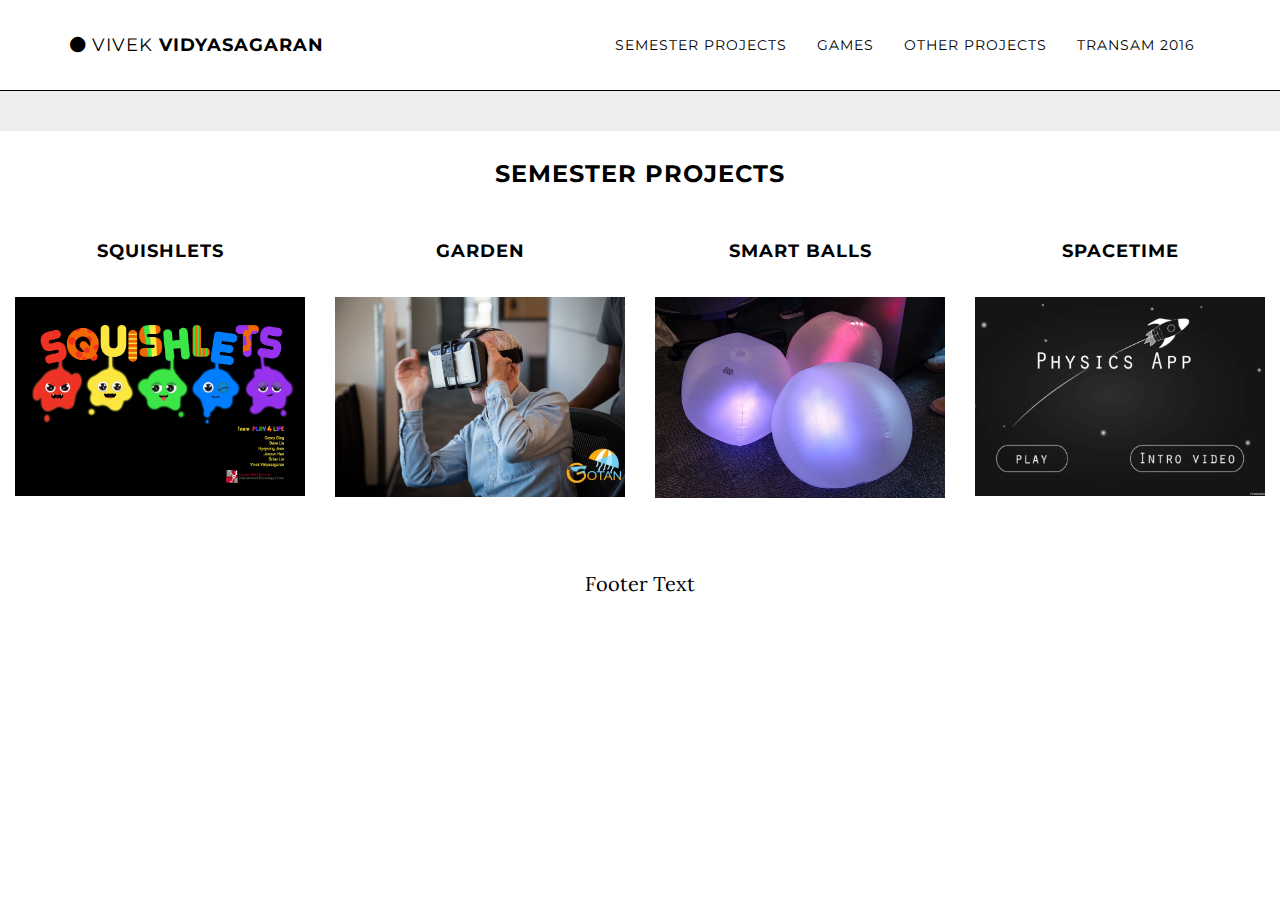
<file: sem_projects.html>
<!DOCTYPE html>
<html lang="en">
<head>

    <meta charset="utf-8">
    <meta http-equiv="X-UA-Compatible" content="IE=edge">
    <meta name="viewport" content="width=device-width, initial-scale=1">
    <meta name="description" content="">
    <meta name="author" content="">

    <title>Vivek Vidyasagaran</title>

    <!-- Bootstrap Core CSS -->
    <link href="vendor/bootstrap/css/bootstrap.min.css" rel="stylesheet">

    <!-- Custom Fonts -->
    <link href="vendor/font-awesome/css/font-awesome.min.css" rel="stylesheet" type="text/css">
    <link href="https://fonts.googleapis.com/css?family=Lora:400,700,400italic,700italic" rel="stylesheet" type="text/css">
    <link href="https://fonts.googleapis.com/css?family=Montserrat:400,700" rel="stylesheet" type="text/css">

    <!-- Theme CSS -->
    <link href="css/grayscale.min.css" rel="stylesheet">
    <link rel="stylesheet" type="text/css" href="css/custom.css">
    <!-- HTML5 Shim and Respond.js IE8 support of HTML5 elements and media queries -->
    <!-- WARNING: Respond.js doesn't work if you view the page via file:// -->
    <!--[if lt IE 9]>
        <script src="https://oss.maxcdn.com/libs/html5shiv/3.7.0/html5shiv.js"></script>
        <script src="https://oss.maxcdn.com/libs/respond.js/1.4.2/respond.min.js"></script>
    <![endif]-->

</head>
<body>

<!-- Navigation -->
    <nav class="navbar navbar-custom navbar-fixed-top" role="navigation">
        <div class="container">
            <div class="navbar-header">
                <button type="button" class="navbar-toggle" data-toggle="collapse" data-target=".navbar-main-collapse">
                    Menu <i class="fa fa-bars"></i>
                </button>
                <a class="navbar-brand page-scroll" href="index.html" color="black">
                    <i class="fa fa-circle"></i> <span class="light">Vivek</span> Vidyasagaran
                </a>
            </div>

            <!-- Collect the nav links, forms, and other content for toggling -->
            <div class="collapse navbar-collapse navbar-right navbar-main-collapse">
                <ul class="nav navbar-nav">
                    <!-- Hidden li included to remove active class from about link when scrolled up past about section -->
                    <li class="hidden">
                        <a href="#page-top"></a>
                    </li>
                    <li>
                        <a class="page-scroll" href="sem_projects.html">Semester Projects</a>
                    </li>
                    <li>
                        <a class="page-scroll" href="games.html">Games</a>
                    </li>
                    <li>
                        <a class="page-scroll" href="projects.html">Other Projects</a>
                    </li>
                    <li>
                        <a class="page-scroll" href="projects.html">TransAm 2016</a>
                    </li>
                </ul>
            </div>
            <!-- /.navbar-collapse -->
        </div>
        <!-- /.container -->
    </nav>

<div class="jumbotron">
  <div class="container text-center">
    <h1></h1>
  </div>
</div>
  
<div class="container-fluid bg-3 text-center">
  <h3>Semester Projects</h3><br>
  <div class="row">
    <div class="col-sm-3">
      <h4>Squishlets</h4>
      <img src="img/squishlets.jpg" class="img-responsive" style="width:100%" alt="Squishlets">
    </div>
    <div class="col-sm-3">
      <h4>Garden</h4>
      <img src="img/garden.jpg" class="img-responsive" style="width:100%" alt="Image">
    </div>
    <div class="col-sm-3">
      <h4>Smart Balls</h4>
      <img src="img/smartballs.jpg" class="img-responsive" style="width:100%" alt="Image">
    </div>
    <div class="col-sm-3">
      <h4>Spacetime</h4>
      <img src="img/spacetime.png" class="img-responsive" style="width:100%" alt="Image">
    </div>
  </div>
</div><br>



<footer class="container-fluid text-center">
  <p>Footer Text</p>
</footer>

</body>
</html>
</file>
<file: css/custom.css>
body {
  color: black;
  background-color: white;
}

.navbar-custom {
  margin-bottom: 0;
  border-bottom: 1px solid rgba(0, 0, 0, 1);
  text-transform: uppercase;
  font-family: "Montserrat", "Helvetica Neue", Helvetica, Arial, sans-serif;
  color: black;
  background-color: white;
}

.navbar-custom a {
  color: black;
}

.navbar-custom .nav li a:hover {
  color: rgba(100, 100, 100, 1);
  outline: none;
  background-color: transparent;
}

@media (min-width: 768px) {
  .navbar-custom.top-nav-collapse {
    padding: 0;
    background: rgba(255, 255, 255, 0.9);
    border-bottom: 1px solid rgba(0, 0, 0, 1);
  }
}

.content-section {
  padding-top: 10px;
}

.download-section {
  width: 100%;
  padding: 50px 0;
  color: black;
  background-color: white;
  -webkit-background-size: cover;
  -moz-background-size: cover;
  background-size: cover;
  -o-background-size: cover;
}

.btn-default {
  border: 1px solid #ffffff;
  color: #42DCA3;
  background-color: black;
}
</file>
<file: css/grayscale.min.css>
/*!
 * Start Bootstrap - Grayscale v3.3.7+1 (http://startbootstrap.com/template-overviews/grayscale)
 * Copyright 2013-2016 Start Bootstrap
 * Licensed under MIT (https://github.com/BlackrockDigital/startbootstrap/blob/gh-pages/LICENSE)
 */body,html{height:100%;width:100%}.navbar-custom,body{background-color:#000}.intro,body,html{width:100%}body{font-family:Lora,"Helvetica Neue",Helvetica,Arial,sans-serif;color:#fff;webkit-tap-highlight-color:rgba(255,255,255,.2)}.btn,.navbar-custom,h1,h2,h3,h4,h5,h6{text-transform:uppercase;font-family:Montserrat,"Helvetica Neue",Helvetica,Arial,sans-serif}h1,h2,h3,h4,h5,h6{margin:0 0 35px;font-weight:700;letter-spacing:1px}p{margin:0 0 25px;font-size:18px;line-height:1.5}@media (min-width:768px){p{margin:0 0 35px;font-size:20px;line-height:1.6}}a{color:#42DCA3;-webkit-transition:all .2s ease-in-out;-moz-transition:all .2s ease-in-out;transition:all .2s ease-in-out}a:focus,a:hover{text-decoration:none;color:#1d9b6c}.light{font-weight:400}.navbar-custom{margin-bottom:0;border-bottom:1px solid rgba(255,255,255,.3)}.navbar-custom .navbar-toggle{color:#fff;background-color:rgba(255,255,255,.2);font-size:12px}.navbar-custom .nav li a:active,.navbar-custom .nav li a:focus,.navbar-custom .nav li a:hover{background-color:transparent;outline:0}.navbar-custom .navbar-toggle:active,.navbar-custom .navbar-toggle:focus{outline:0}.navbar-custom .navbar-brand{font-weight:700}.navbar-custom .navbar-brand:focus{outline:0}.navbar-custom a{color:#fff}.navbar-custom .nav li a{-webkit-transition:background .3s ease-in-out;-moz-transition:background .3s ease-in-out;transition:background .3s ease-in-out}.navbar-custom .nav li a:hover{color:rgba(255,255,255,.8)}.navbar-custom .nav li.active{outline:0}.navbar-custom .nav li.active a{background-color:rgba(255,255,255,.3)}.navbar-custom .nav li.active a:hover{color:#fff}@media (min-width:768px){.navbar-custom{padding:20px 0;border-bottom:none;letter-spacing:1px;background:0 0;-webkit-transition:background .5s ease-in-out,padding .5s ease-in-out;-moz-transition:background .5s ease-in-out,padding .5s ease-in-out;transition:background .5s ease-in-out,padding .5s ease-in-out}.navbar-custom.top-nav-collapse{padding:0;background:#000;border-bottom:1px solid rgba(255,255,255,.3)}}.intro{display:table;height:auto;padding:100px 0;text-align:center;color:#fff;background:url(../img/home-bg.jpg) bottom center no-repeat #000;-webkit-background-size:cover;-moz-background-size:cover;background-size:cover;-o-background-size:cover}.intro .intro-body{display:table-cell;vertical-align:middle}.intro .intro-body .brand-heading{font-size:40px}.intro .intro-body .intro-text{font-size:18px}@media (min-width:768px){.intro{height:100%;padding:0}.intro .intro-body .brand-heading{font-size:100px}.intro .intro-body .intro-text{font-size:26px}}.btn-circle{width:70px;height:70px;margin-top:15px;padding:7px 16px;border:2px solid #fff;border-radius:100%!important;font-size:40px;color:#fff;background:0 0;-webkit-transition:background .3s ease-in-out;-moz-transition:background .3s ease-in-out;transition:background .3s ease-in-out}.btn-circle:focus,.btn-circle:hover{outline:0;color:#fff;background:rgba(255,255,255,.1)}.btn-circle i.animated{-webkit-transition-property:-webkit-transform;-webkit-transition-duration:1s;-moz-transition-property:-moz-transform;-moz-transition-duration:1s}.btn-circle:hover i.animated{-webkit-animation-name:pulse;-moz-animation-name:pulse;-webkit-animation-duration:1.5s;-moz-animation-duration:1.5s;-webkit-animation-iteration-count:infinite;-moz-animation-iteration-count:infinite;-webkit-animation-timing-function:linear;-moz-animation-timing-function:linear}@-webkit-keyframes pulse{0%,100%{-webkit-transform:scale(1);transform:scale(1)}50%{-webkit-transform:scale(1.2);transform:scale(1.2)}}@-moz-keyframes pulse{0%,100%{-moz-transform:scale(1);transform:scale(1)}50%{-moz-transform:scale(1.2);transform:scale(1.2)}}.content-section{padding-top:100px}.download-section{width:100%;padding:50px 0;color:#fff;-webkit-background-size:cover;-moz-background-size:cover;background-size:cover;-o-background-size:cover}#map{width:100%;height:200px;margin-top:100px}@media (min-width:767px){.content-section{padding-top:250px}.download-section{padding:100px 0}#map{height:400px;margin-top:250px}}.btn{font-weight:400;-webkit-transition:all .3s ease-in-out;-moz-transition:all .3s ease-in-out;transition:all .3s ease-in-out;border-radius:0}.btn-default{border:1px solid #42DCA3;color:#42DCA3;background-color:transparent}.btn-default:focus,.btn-default:hover{border:1px solid #42DCA3;outline:0;color:#000;background-color:#42DCA3}ul.banner-social-buttons{margin-top:0}@media (max-width:1199px){ul.banner-social-buttons{margin-top:15px}}@media (max-width:767px){ul.banner-social-buttons li{display:block;margin-bottom:20px;padding:0}ul.banner-social-buttons li:last-child{margin-bottom:0}}footer{padding:50px 0}footer p{margin:0}::-moz-selection{text-shadow:none;background:#fcfcfc;background:rgba(255,255,255,.2)}::selection{text-shadow:none;background:#fcfcfc;background:rgba(255,255,255,.2)}img::selection{background:0 0}img::-moz-selection{background:0 0}
</file>
